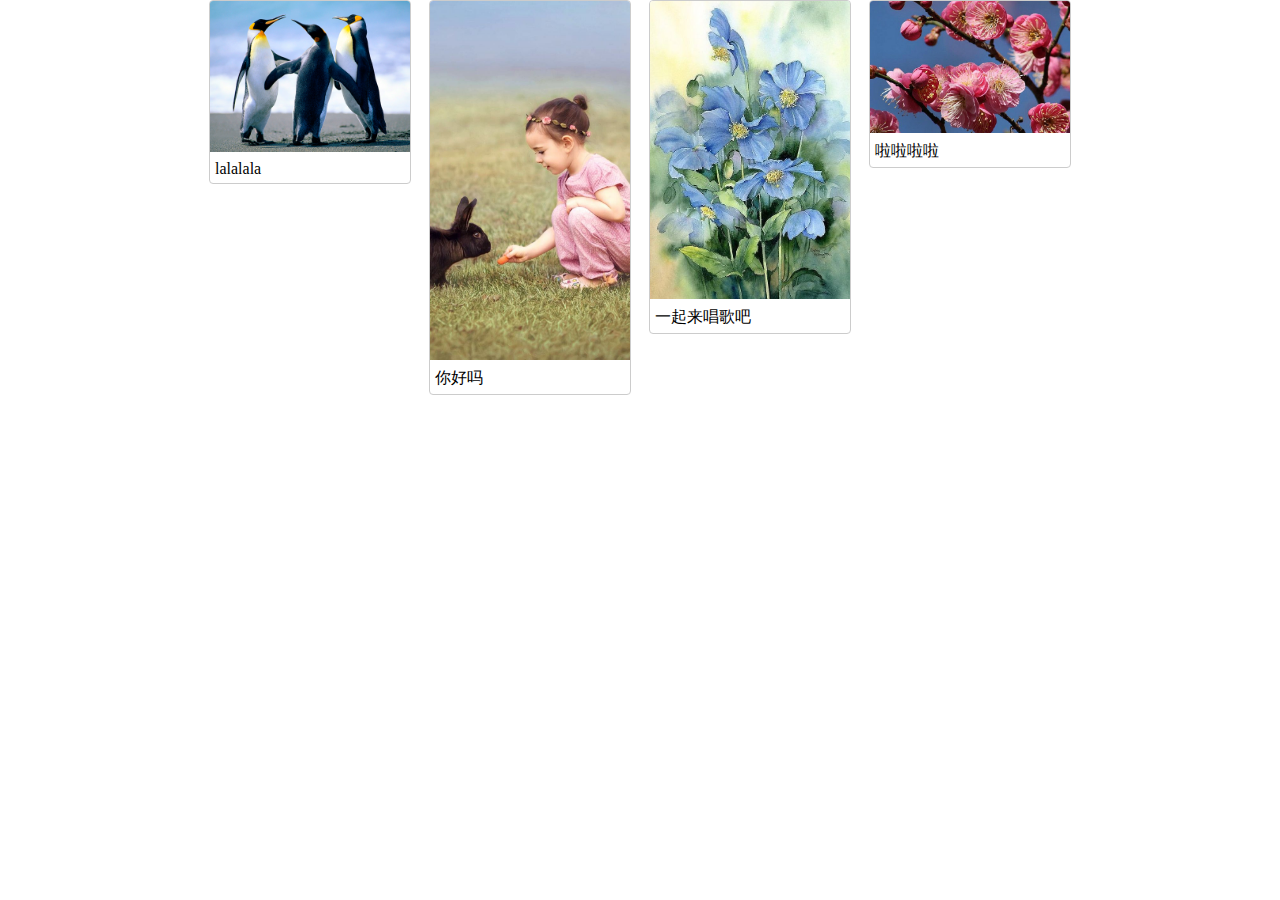
<file: index-jquery-ajax.html>
<!DOCTYPE html>
<html lang="en">
<head>
	<meta charset="UTF-8">
	<title>Document</title>
	<link rel="stylesheet" type="text/css" href="./src/css/index.css">
</head>
<body>
	<div class="wrapper">
		<ul>
			<li>
				<div class="item">
					<img src="./src/imgs/1.jpg" alt="">
					<p>lalalala</p>
				</div>
			</li>
			<li>
				<div class="item">
					<img src="./src/imgs/7.jpg" alt="">
					<p>你好吗</p>
				</div>
			</li>
			<li>
				<div class="item">
					<img src="./src/imgs/6.jpg" alt="">
					<p>一起来唱歌吧</p>
				</div>
			</li>
			<li>
				<div class="item">
					<img src="./src/imgs/2.jpg" alt="">
					<p>啦啦啦啦</p>
				</div>
			</li>

		</ul>

		<script type="text/javascript" src="./src/js/jquery.js"></script>
		<script type="text/javascript" src="./src/js/index-jquery-ajax.js"></script>
	</div>
</body>
</html>
</file>
<file: src/css/index.css>
*{
	margin: 0;
	padding: 0;
	list-style: none;
}
html,body,.wrapper{
	width: 100%;
}
.wrapper ul{
	width: 880px;
	margin: 0 auto;
}
.wrapper ul::after{
	content: '';
	display: block;
	clear: both;
}
.wrapper ul li{
	float: left;
	width: 220px;
}
.wrapper ul li .item{
	width: 200px;
	margin: 0 auto 5px;
	overflow: hidden;
	border: 1px solid #ccc;
	border-radius: 4px;
}
.wrapper ul li .item img{
	width: 202px;
	margin: -1px;
}
.wrapper ul li .item p{
	padding: 5px;
}
</file>
